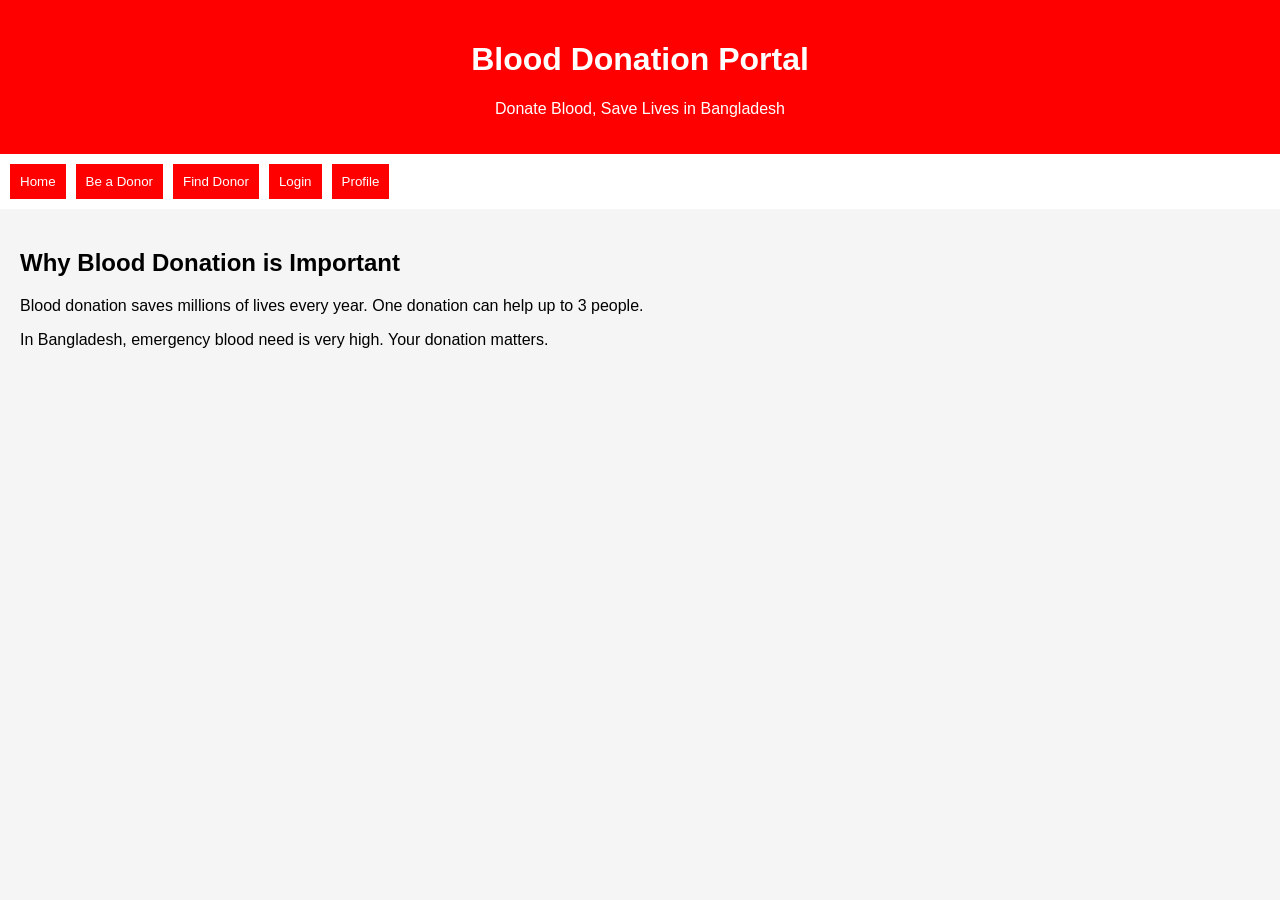
<file: index.html>
<!DOCTYPE html>
<html lang="en">
<head>
<meta charset="UTF-8">
<meta name="viewport" content="width=device-width, initial-scale=1.0">
<title>Blood Donation Portal Bangladesh</title>
<link rel="stylesheet" href="styles.css">
</head>
<body>

<header>
  <h1>Blood Donation Portal</h1>
  <p>Donate Blood, Save Lives in Bangladesh</p>
</header>

<nav>
  <button onclick="showSection('home')">Home</button>
  <button onclick="showSection('register')">Be a Donor</button>
  <button onclick="showSection('find')">Find Donor</button>
  <button onclick="showSection('login')">Login</button>
  <button onclick="showSection('profile')">Profile</button>
</nav>

<section id="home" class="section active">
  <h2>Why Blood Donation is Important</h2>
  <p>Blood donation saves millions of lives every year. One donation can help up to 3 people.</p>
  <p>In Bangladesh, emergency blood need is very high. Your donation matters.</p>
</section>

<section id="register" class="section">
  <h2>Be a Donor</h2>
  <input id="r_name" placeholder="Full Name">
  <input id="r_location" placeholder="Location (Dhaka, Chittagong etc)">
  <input id="r_phone" placeholder="Emergency Number">
  <input id="r_email" placeholder="Email">
  <input id="r_password" type="password" placeholder="Password">
  <input id="r_blood" placeholder="Blood Group (A+, B-, O+ etc)">
  <input id="r_lastdonate" type="date">
  <button onclick="registerDonor()">Register</button>
</section>

<section id="find" class="section">
  <h2>Find Donor</h2>
  <input id="f_location" placeholder="Location">
  <input id="f_blood" placeholder="Blood Group">
  <button onclick="findDonor()">Search</button>
  <div id="results"></div>
</section>

<section id="login" class="section">
  <h2>Login</h2>
  <input id="l_email" placeholder="Email">
  <input id="l_password" type="password" placeholder="Password">
  <button onclick="login()">Login</button>
</section>

<section id="profile" class="section">
  <h2>Profile</h2>
  <input type="file" id="p_image">
  <button onclick="uploadPic()">Upload Picture</button>
  <div id="profileData"></div>
</section>

<script src="app.js"></script>
</body>
</html>
</file>
<file: styles.css>
body {font-family: Arial; margin:0; background:#f5f5f5;}
header {background:red; color:white; padding:20px; text-align:center;}
nav {display:flex; gap:10px; padding:10px; background:#fff;}
nav button {padding:10px; cursor:pointer;}
.section {display:none; padding:20px;}
.section.active {display:block;}
input {display:block; margin:8px 0; padding:10px; width:300px;}
button {padding:10px; background:red; color:white; border:none; cursor:pointer;}
</file>
